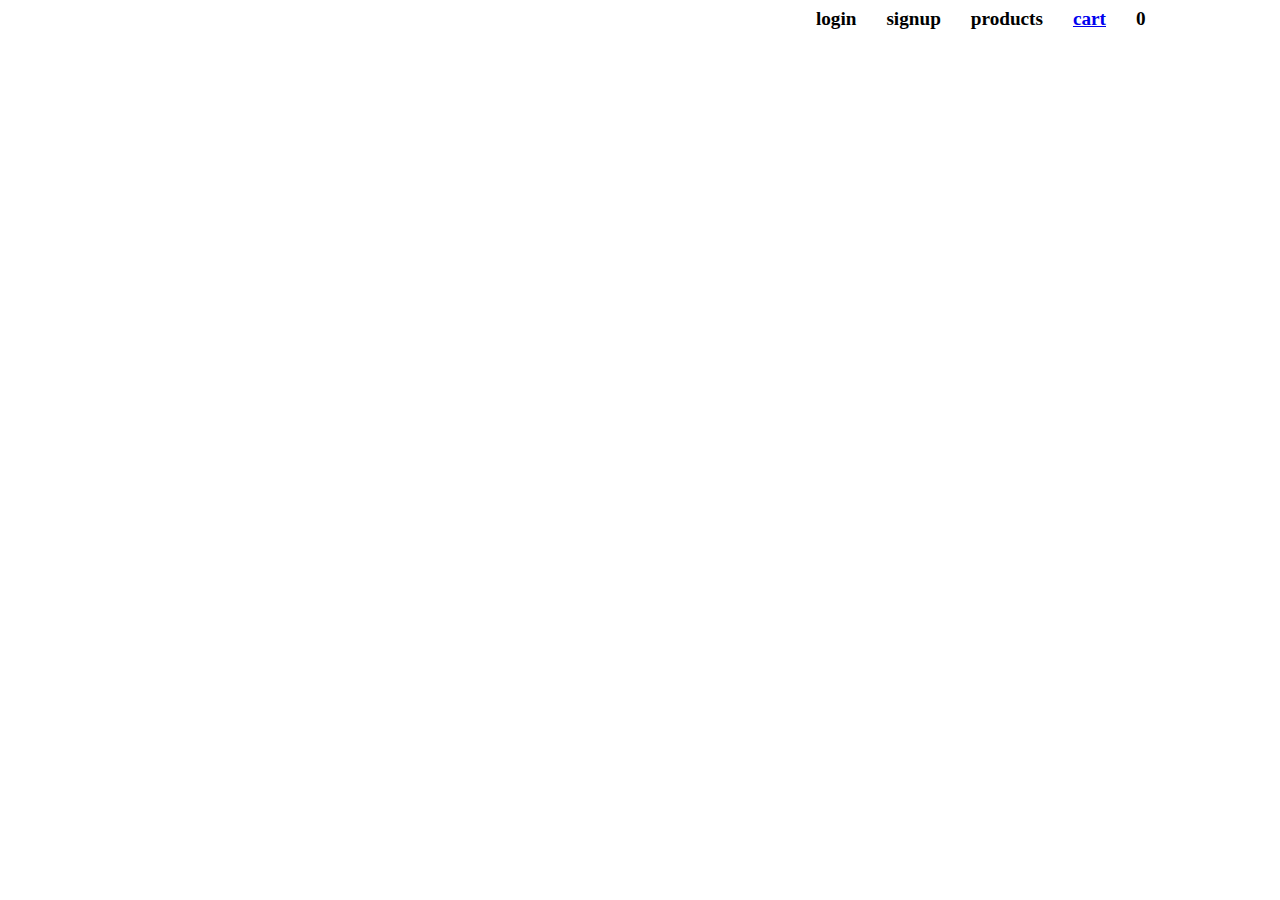
<file: index.html>
<!DOCTYPE html>
<html lang="en">
  <head>
    <meta charset="UTF-8" />
    <meta http-equiv="X-UA-Compatible" content="IE=edge" />
    <meta name="viewport" content="width=device-width, initial-scale=1.0" />
    <title>Home</title>
  <link rel="stylesheet" href="./style/index.css">
  </head>

  <body>
    <div id="navbar">
      <!--Add menu divs here-->
      <!-- Link to cart.html with id go_to_cart  -->
     <div>login</div>
     <div>signup</div>
     <div>products</div>
     <div> <a id="go_to_cart" href="./cart.html">cart</a></div>
    
      <div id="item_count">
        <!--Show total number of items added to cart here, do not add anything only Total count. Not even "Count - 5" but like this "5" -->
        0
      </div>
    </div>

    <div id="items">
      <!--Show grocery items here in grid format-->
      <!-- add an add to cart button to each item, give it HTML id as 'add_to_cart' -->
    </div>
  </body>
</html>
<script src="./scripts/index.js">

  
</script>
</file>
<file: style/index.css>
#navbar{
    width: 90%;
    height: 100px;
    display: flex;
    justify-content: end;
    gap: 30px;
    font-size: larger;
    font-weight: 600;
  }
  #items{
    width: 90%;
    height: auto;
    display: grid;
    grid-template-columns: repeat(4,1fr);
    grid-template-rows: auto;
    grid-gap: 20px;
  margin: auto;
    text-align: center;
    
  }
  img{
       width: 200px;
       height: 150px;
       /* margin-left: 70px; */
  }
  .food{
    border: 1px solid blue;
  }
</file>
